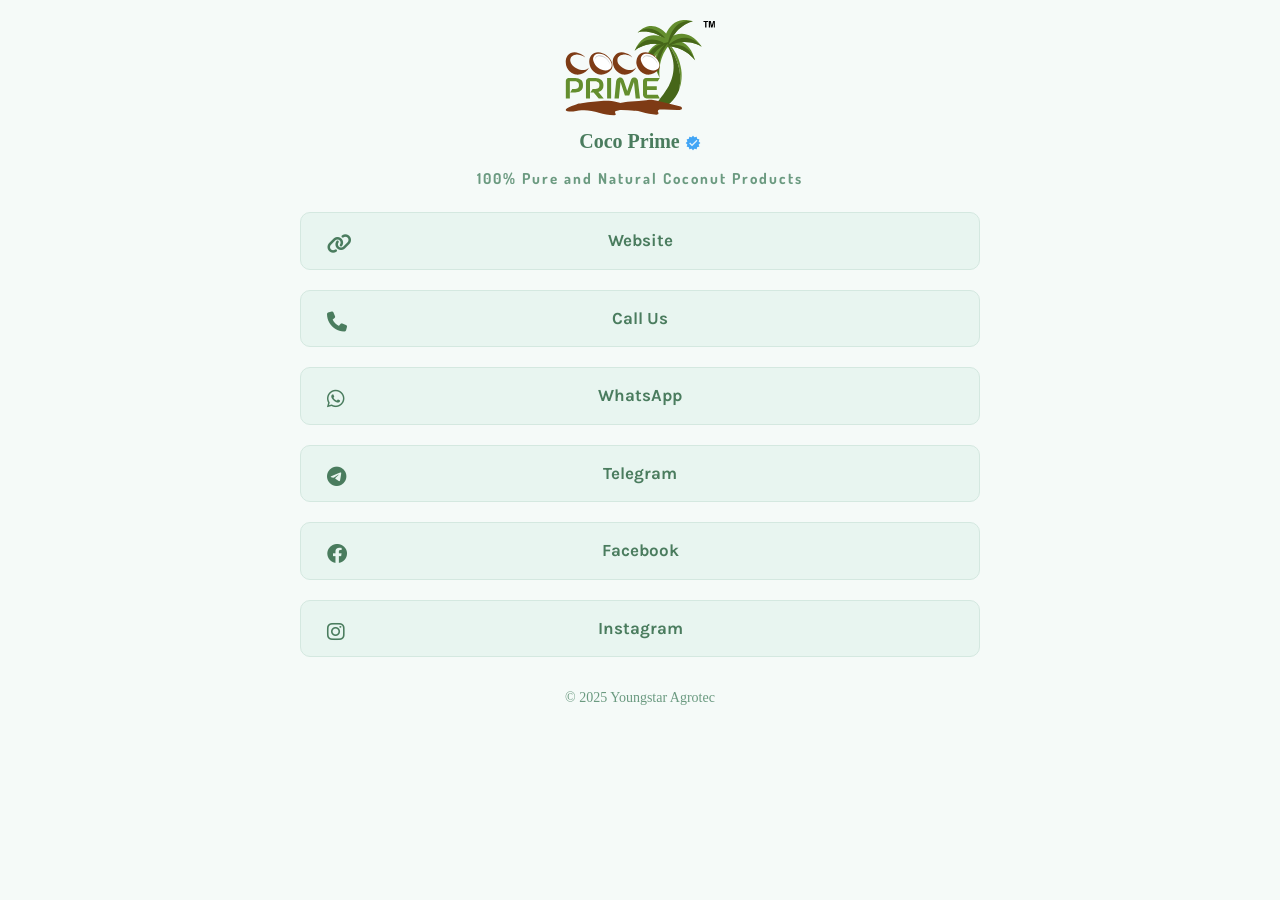
<file: index.html>
<!DOCTYPE html>
<html lang="en">

<head>
    <meta charset="UTF-8">
    <meta name="viewport" content="width=device-width, initial-scale=1.0">

    <!--stylesheet-->
    <link rel="stylesheet" href="assets/css/style.css">

    <!--bootstrap-->
    <link rel="stylesheet" href="assets/css/bootstrap.min.css">

    <!--fontawesome-->
    <link rel="stylesheet" href="assets/css/all.min.css">

    <!--Fonts-->
    <link href="https://fonts.googleapis.com/css2?family=Abel&family=Dosis:wght@200&family=Handlee&display=swap"
        rel="stylesheet">
    <link href="https://fonts.googleapis.com/css2?family=Karla:wght@200&display=swap" rel="stylesheet">

    <!--Meta Data-->
    <title>Coco Prime | Links</title>
    <meta name="title" content="Coco Prime | Links">
    <meta name="description" content="">

    <meta name="keywords" content="">

    <meta name="robots" content="index, follow">
    <meta http-equiv="Content-Type" content="text/html; charset=utf-8">
    <meta name="language" content="English">

    <!-- google search console -->
    <meta name="google-site-verification" content="" />

    <!-- Favicons -->
    <link href="assets/img/YSG_LOGO.png" rel="icon">
    <link href="assets/img/YSG_LOGO.png" rel="apple-touch-icon">

</head>

<body class="bg">

    <div class="space"></div>
    <!-- Profile picture-->
    <img src="assets/img/CocoPrime.svg" alt="profile picture" class="profile-picture">

    <!-- Profile name-->
    <div class="profile-name"><b>Coco Prime <img class="drag" src="assets/img/icons8-verified-badge-16.png "
                alt="verified" width="16" height="16"></b></div>

    <!-- Profile about-->
    <div class="profile-about"><b>100% Pure and Natural Coconut Products</b></div>

    <!-- Links-->
    <a href="https://cocoprime.in/" target="_blank" class="links , hover" id="link-0">
        <i class="fas fa-link , links-in"></i>
        <b>Website</b>
    </a>

    <a href="tel:+919362333994" target="_blank" class="links , hover" id="link-2">
        <i class="fa-solid fa-phone , links-in"></i>
        <b>Call Us</b>
    </a>

    <!-- <a href="https://maps.app.goo.gl/FA8XSMu7zJW3KZVX8" target="_blank" class="links , hover" id="link-3">
        <i class="fa-solid fa-map-location-dot , links-in"></i>
        <b>Location</b>
    </a> -->

    <a href="https://api.whatsapp.com/send/?phone=917708333991&text&type=phone_number&app_absent=0" target="_blank"
        class="links , hover" id="link-1">
        <i class="fab fa-whatsapp , links-in"></i>
        <b>WhatsApp</b>
    </a>

    <a href="https://t.me/Youngstar_Uniforms" target="_blank" class="links , hover" id="link-5">
        <i class="fab fa-telegram , links-in"></i>
        <b>Telegram</b>
    </a>

    <!-- <a href="https://www.youtube.com/watch?v=GaTFgzwpQnY&ab_channel=YoungstarGarments" target="_blank"
        class="links , hover" id="link-6">
        <i class="fab fa-youtube , links-in"></i>
        <b>Youtube</b>
    </a> -->

    <a href="https://www.facebook.com/youngstar.agrotec" target="_blank" class="links , hover" id="link-7">
        <i class="fab fa-facebook , links-in"></i>
        <b>Facebook</b>
    </a>

    <a href="https://www.instagram.com/youngstar_agrotec/" target="_blank" class="links , hover" id="link-8">
        <i class="fab fa-instagram , links-in"></i>
        <b>Instagram</b>
    </a>

    <!-- <a href="https://twitter.com/Youngstar_cbe" target="_blank" class="links , hover" id="link-9">
        <i class="fab fa-twitter , links-in"></i>
        <b>Twitter</b>
    </a> -->

    <!-- <a href="https://www.linkedin.com/company/youngstar-garments/" target="_blank" class="links , hover" id="link-10">
        <i class="fab fa-linkedin , links-in"></i>
        <b>LinkedIn</b>
    </a> -->

    <div class="space"></div>

    <footer>
        <!--bottom text-->
        <a href="http://www.youngstargarments.com/" class="link-hide">
            <div class="bottom-text">
                © 2025 Youngstar Agrotec
            </div>
        </a>
    </footer>

    <script>
        // Function to get URL parameters
        function getUrlParameter(name) {
            const urlParams = new URLSearchParams(window.location.search);
            return urlParams.get(name);
        }

        // Check if 'id' parameter exists
        const linkId = getUrlParameter('id');
        if (linkId) {
            const linkElement = document.getElementById(`link-${linkId}`);
            if (linkElement) {
                // Redirect to the href of the link
                window.location.href = linkElement.href;
            }
        }
    </script>

</body>

</html>
</file>
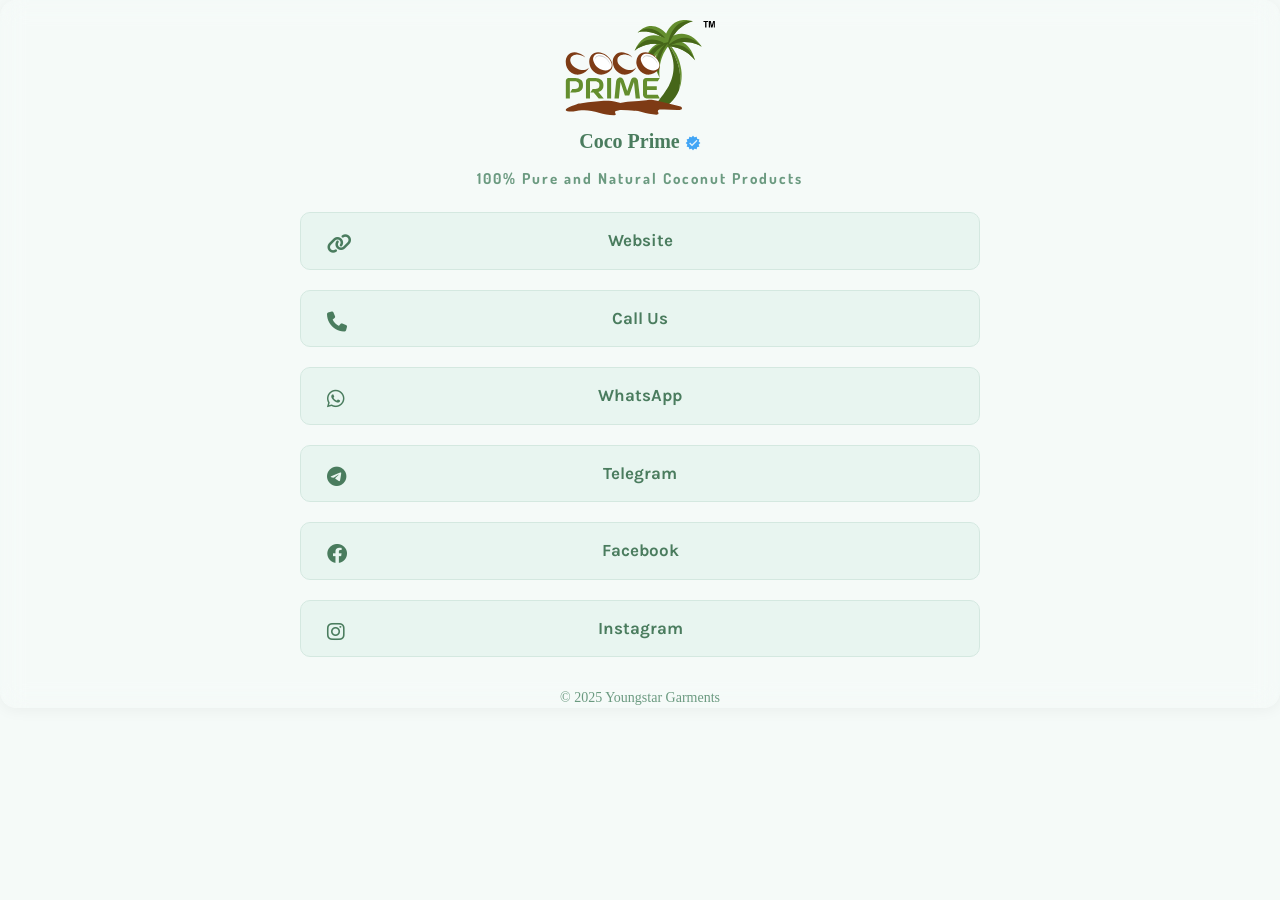
<file: cp-links/index.html>
<!DOCTYPE html>
<html lang="en">

<head>
    <meta charset="UTF-8">
    <meta name="viewport" content="width=device-width, initial-scale=1.0">

    <!--stylesheet-->
    <link rel="stylesheet" href="assets/css/style.css">

    <!--bootstrap-->
    <link rel="stylesheet" href="assets/css/bootstrap.min.css">

    <!--fontawesome-->
    <link rel="stylesheet" href="assets/css/all.min.css">

    <!--Fonts-->
    <link href="https://fonts.googleapis.com/css2?family=Abel&family=Dosis:wght@200&family=Handlee&display=swap"
        rel="stylesheet">
    <link href="https://fonts.googleapis.com/css2?family=Karla:wght@200&display=swap" rel="stylesheet">

    <!--Meta Data-->
    <title>Coco Prime | Links</title>
    <meta name="title" content="Coco Prime | Links">
    <meta name="description" content="">

    <meta name="keywords" content="">

    <meta name="robots" content="index, follow">
    <meta http-equiv="Content-Type" content="text/html; charset=utf-8">
    <meta name="language" content="English">

    <!-- google search console -->
    <meta name="google-site-verification" content="" />

    <!-- Favicons -->
    <link href="assets/img/YSG_LOGO.png" rel="icon">
    <link href="assets/img/YSG_LOGO.png" rel="apple-touch-icon">

</head>

<body class="bg">

    <div class="space"></div>
    <!-- Profile picture-->
    <img src="assets/img/CocoPrime.svg" alt="profile picture" class="profile-picture">

    <!-- Profile name-->
    <div class="profile-name"><b>Coco Prime <img class="drag" src="assets/img/icons8-verified-badge-16.png "
                alt="verified" width="16" height="16"></b></div>

    <!-- Profile about-->
    <div class="profile-about"><b>100% Pure and Natural Coconut Products</b></div>

    <!-- Links-->
    <a href="https://cocoprime.in/" target="_blank" class="links , hover" id="link-1">
        <i class="fas fa-link , links-in"></i>
        <b>Website</b>
    </a>

    <a href="tel:+919362333994" target="_blank" class="links , hover" id="link-2">
        <i class="fa-solid fa-phone , links-in"></i>
        <b>Call Us</b>
    </a>

    <!-- <a href="https://maps.app.goo.gl/FA8XSMu7zJW3KZVX8" target="_blank" class="links , hover" id="link-3">
        <i class="fa-solid fa-map-location-dot , links-in"></i>
        <b>Location</b>
    </a> -->

    <a href="https://api.whatsapp.com/send/?phone=917708333991&text&type=phone_number&app_absent=0" target="_blank"
        class="links , hover" id="link-4">
        <i class="fab fa-whatsapp , links-in"></i>
        <b>WhatsApp</b>
    </a>

    <a href="https://t.me/Youngstar_Uniforms" target="_blank" class="links , hover" id="link-5">
        <i class="fab fa-telegram , links-in"></i>
        <b>Telegram</b>
    </a>

    <!-- <a href="https://www.youtube.com/watch?v=GaTFgzwpQnY&ab_channel=YoungstarGarments" target="_blank"
        class="links , hover" id="link-6">
        <i class="fab fa-youtube , links-in"></i>
        <b>Youtube</b>
    </a> -->

    <a href="https://www.facebook.com/youngstar.agrotec" target="_blank" class="links , hover" id="link-7">
        <i class="fab fa-facebook , links-in"></i>
        <b>Facebook</b>
    </a>

    <a href="https://www.instagram.com/youngstar_agrotec/" target="_blank" class="links , hover" id="link-8">
        <i class="fab fa-instagram , links-in"></i>
        <b>Instagram</b>
    </a>

    <!-- <a href="https://twitter.com/Youngstar_cbe" target="_blank" class="links , hover" id="link-9">
        <i class="fab fa-twitter , links-in"></i>
        <b>Twitter</b>
    </a> -->

    <!-- <a href="https://www.linkedin.com/company/youngstar-garments/" target="_blank" class="links , hover" id="link-10">
        <i class="fab fa-linkedin , links-in"></i>
        <b>LinkedIn</b>
    </a> -->

    <div class="space"></div>

    <footer>
        <!--bottom text-->
        <a href="http://www.youngstargarments.com/" class="link-hide">
            <div class="bottom-text">
                © 2025 Youngstar Garments
            </div>
        </a>
    </footer>

    <script>
        // Function to get URL parameters
        function getUrlParameter(name) {
            const urlParams = new URLSearchParams(window.location.search);
            return urlParams.get(name);
        }

        // Check if 'id' parameter exists
        const linkId = getUrlParameter('id');
        if (linkId) {
            const linkElement = document.getElementById(`link-${linkId}`);
            if (linkElement) {
                // Redirect to the href of the link
                window.location.href = linkElement.href;
            }
        }
    </script>

</body>

</html>
</file>
<file: assets/css/style.css>
.bg {
  background: #f5faf8;

  /*background-image: url(https://harindu.me/assets/img/snow.webp);
  background-attachment: fixed*/
}

.profile-picture {
  display: block;
  margin-left: auto;
  margin-right: auto;
  height: auto;
  max-width: 150px;
}

.profile-name {
  text-align: center;
  padding: 10px;
  font-family: Calibri;
  font-weight: 700;
  color: #4a7c5e;
  font-size: 20px
}

.profile-about {
  text-align: center;
  padding: 2px;
  font-family: Dosis, sans-serif;
  color: #6b9a80;
  font-size: 15px;
  letter-spacing: 2px
}

.links {
  text-align: center;
  margin-top: 20px;
  margin-left: auto;
  margin-right: auto;
  padding: 15px;
  border: 1px solid #d4e8e0;
  border-width: 1px;
  display: block;
  border-radius: 10px;
  font-family: Karla, sans-serif;
  position: relative;
  font-size: 17px;
  width: 680px;
  max-width: 95%;
  transition: all .3s ease-in-out;
  background: #fafff9;
}


.links-in {
  padding: 5px;
  border: .5px solid #ffffff00;
  border-width: 1px;
  width: 30px;
  display: block;
  border-radius: 40px;
  left: 20px;
  position: absolute;
  font-size: 20px
}

.hover {
  text-decoration: none;
  color: #4a7c5e;
  transition: all .3s;
  background: #e8f5f0
}

.hover:hover {
  text-decoration: none;
  color: #2d5a44;
  background: #d4e8e0;
  transition: all .2s;
  transform: scale(1.03)
}

.bottom-text {
  text-decoration: none;
  text-align: center;
  margin-top: 10px;
  margin-bottom: 8px;
  font-size: 14px;
  color: #6b9a80;
  font-family:  Calibri 
}

.link-hide {
  text-decoration: none
}

.link-hide:hover {
  text-decoration: none
}

@media (max-width:548px) {
  .profile-about {
    text-align: center;
    padding: 2px;
    font-family: Dosis, sans-serif;
    color: #6b9a80;
    font-size: 15px;
    letter-spacing: 1px
  }
}

.links-footer {
  padding: 4px;
  border: 1px solid #c8dbd2;
  border-width: 1px;
  width: 40px;
  display: inline-block;
  border-radius: 30px;
  font-size: 20px;
  text-align: center;
  margin: 10px;
  margin-top: 50px;
  color: #4a7c5e;
  transition: color 1s;
  transition: all .3s;
  background: #e8f5f0
}

.links-footer:hover {
  color: #2d5a44;
  background: #d4e8e0;
  transition: all .3s
}

.space {
  padding-top: 20px
}

.drag {
  -webkit-user-drag: none;
  -khtml-user-drag: none;
  -moz-user-drag: none;
  -o-user-drag: none;
  -user-drag: none
}
</file>
<file: cp-links/assets/css/style.css>
.bg {
  background: #f5faf8;
  border-radius: 16px;
  box-shadow: 0 2px 15px rgba(0, 0, 0, .05);
  backdrop-filter: blur(12.1px);
  -webkit-backdrop-filter: blur(12.1px);
  /*background-image: url(https://harindu.me/assets/img/snow.webp);
  background-attachment: fixed*/
}

.profile-picture {
  display: block;
  margin-left: auto;
  margin-right: auto;
  height: auto;
  max-width: 150px;
}

.profile-name {
  text-align: center;
  padding: 10px;
  font-family: Calibri;
  font-weight: 700;
  color: #4a7c5e;
  font-size: 20px
}

.profile-about {
  text-align: center;
  padding: 2px;
  font-family: Dosis, sans-serif;
  color: #6b9a80;
  font-size: 15px;
  letter-spacing: 2px
}

.links {
  text-align: center;
  margin-top: 20px;
  margin-left: auto;
  margin-right: auto;
  padding: 15px;
  border: 1px solid #d4e8e0;
  border-width: 1px;
  display: block;
  border-radius: 10px;
  font-family: Karla, sans-serif;
  position: relative;
  font-size: 17px;
  width: 680px;
  max-width: 95%;
  transition: all .3s ease-in-out;
  background: #fafff9;
}


.links-in {
  padding: 5px;
  border: .5px solid #ffffff00;
  border-width: 1px;
  width: 30px;
  display: block;
  border-radius: 40px;
  left: 20px;
  position: absolute;
  font-size: 20px
}

.hover {
  text-decoration: none;
  color: #4a7c5e;
  transition: all .3s;
  background: #e8f5f0
}

.hover:hover {
  text-decoration: none;
  color: #2d5a44;
  background: #d4e8e0;
  transition: all .2s;
  transform: scale(1.03)
}

.bottom-text {
  text-decoration: none;
  text-align: center;
  margin-top: 10px;
  margin-bottom: 8px;
  font-size: 14px;
  color: #6b9a80;
  font-family:  Calibri 
}

.link-hide {
  text-decoration: none
}

.link-hide:hover {
  text-decoration: none
}

@media (max-width:548px) {
  .profile-about {
    text-align: center;
    padding: 2px;
    font-family: Dosis, sans-serif;
    color: #6b9a80;
    font-size: 15px;
    letter-spacing: 1px
  }
}

.links-footer {
  padding: 4px;
  border: 1px solid #c8dbd2;
  border-width: 1px;
  width: 40px;
  display: inline-block;
  border-radius: 30px;
  font-size: 20px;
  text-align: center;
  margin: 10px;
  margin-top: 50px;
  color: #4a7c5e;
  transition: color 1s;
  transition: all .3s;
  background: #e8f5f0
}

.links-footer:hover {
  color: #2d5a44;
  background: #d4e8e0;
  transition: all .3s
}

.space {
  padding-top: 20px
}

.drag {
  -webkit-user-drag: none;
  -khtml-user-drag: none;
  -moz-user-drag: none;
  -o-user-drag: none;
  -user-drag: none
}
</file>
